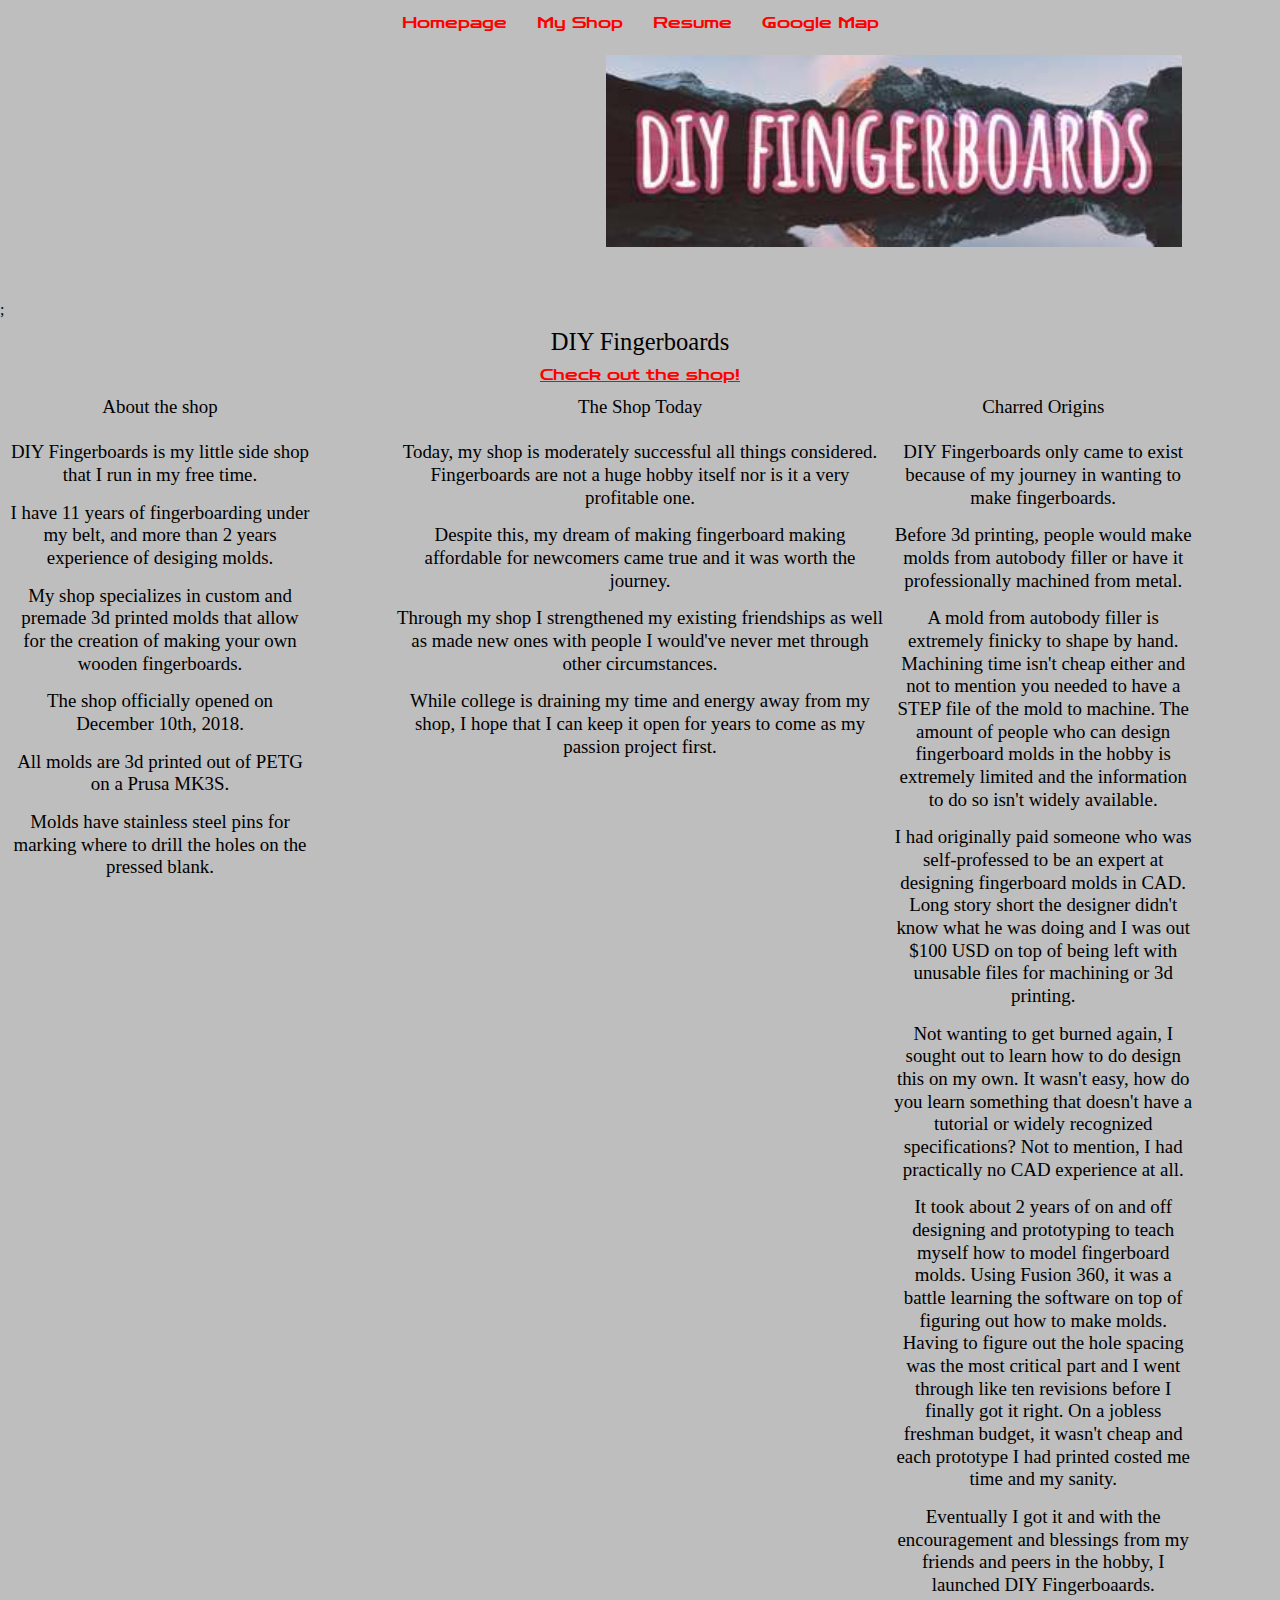
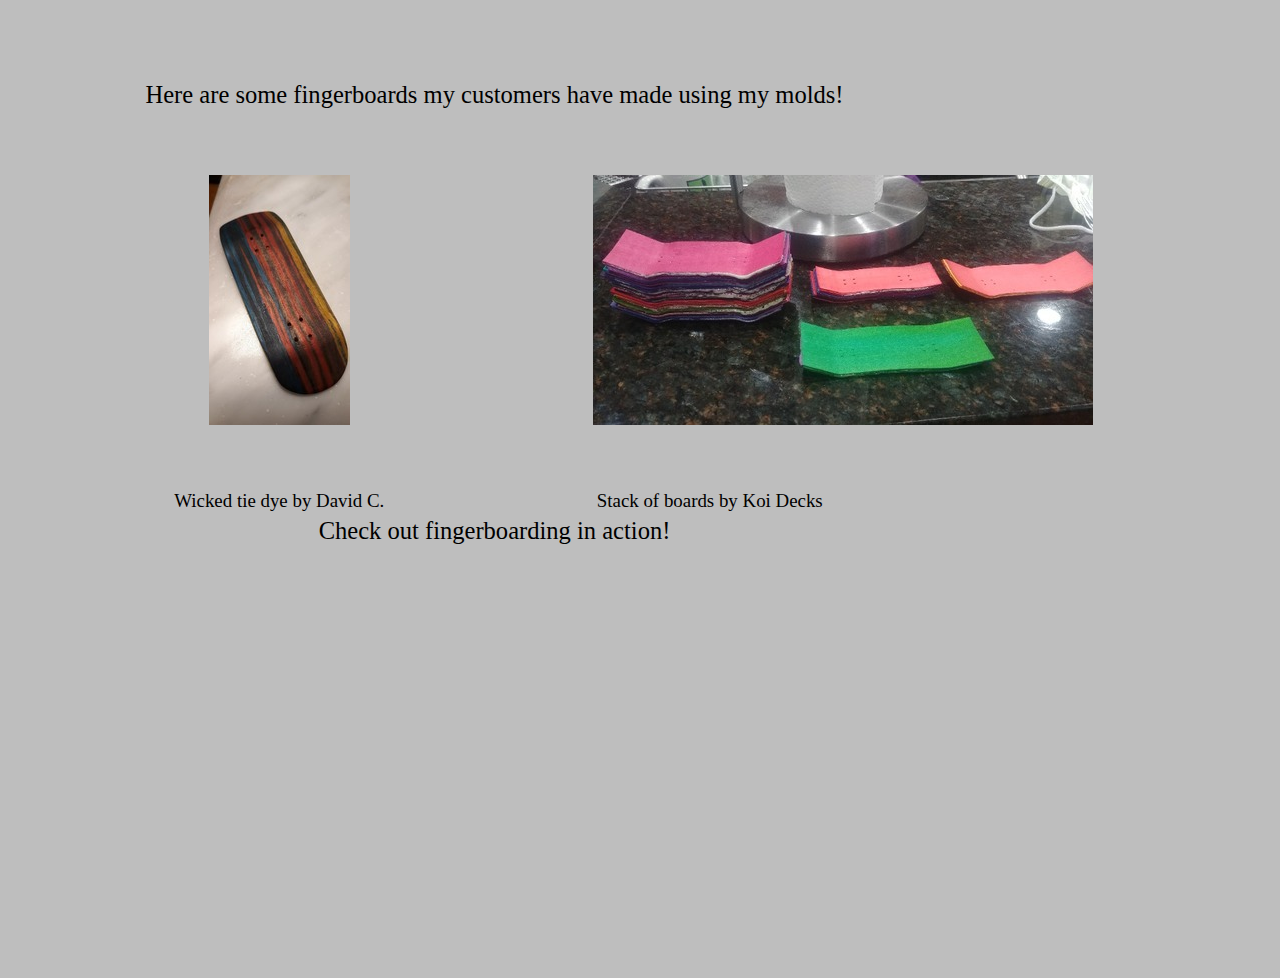
<file: myShop.html>
<!DOCTYPE html>
<html lang="en">
<head>
  <meta charset="UTF-8">
  <title>ITMD 361 Project 1 - My Shop</title>
  <link rel="stylesheet" type="text/css" href="css/reset.css">
  <link rel="stylesheet" type="text/css" href="css/style.css">
</head>
<body>
<nav>
  <div id = "navigation">
  <ul>
    <li>
      <a href="index.html">Homepage</a>
	</li>
	<li>
	  <a href="myShop.html">My Shop</a>
	</li>
	<li>
	  <a href="resume.html">Resume</a>
	</li>
	<li>
	  <a href="map.html">Google Map</a>
	 </li>
  </ul>
  </div>
</nav>
<div id = "logo">
  <img src="images/logo_25.jpg" alt="DIY Fingerboards Logo">
</div>
  <div id = "shopHeader">;
  <h2>DIY Fingerboards</h2>
  </div>
   <div id = "shop">
		<a href="https://diyfingerboards.bigcartel.com/">Check out the shop!</a>	
   </div>	
    <div id = "about">
	<section>
	<h3>About the shop</h3>
	  <p>DIY Fingerboards is my little side shop that I run in my free time.</p>
	  <p>I have 11 years of fingerboarding under my belt, and more than 2 years experience of desiging molds.</p>
	  <p>My shop specializes in custom and premade 3d printed molds that allow for the creation of making your own wooden fingerboards.</p>
	  <p>The shop officially opened on <strong>December 10th, 2018.</strong></p>
	  <p>All molds are 3d printed out of PETG on a Prusa MK3S.</p>
	  <p>Molds have stainless steel pins for marking where to drill the holes on the pressed blank.</p>
	</section>
	</div>
	
	<div id = "origins">
	<section>
	<h3>Charred Origins</h3>
	  <p>DIY Fingerboards only came to exist because of my journey in wanting to make fingerboards.</p>
	  <p>Before 3d printing, people would make molds from autobody filler or have it professionally machined from metal.</p>
	  <p>A mold from autobody filler is extremely finicky to shape by hand. Machining time isn't cheap either and not to mention you needed to have a STEP file of the mold to machine. The amount of people who can design fingerboard molds in the hobby is extremely limited and the information to do so isn't widely available.</p>
	  <p>I had originally paid someone who was self-professed to be an expert at designing fingerboard molds in CAD. Long story short the designer didn't know what he was doing and I was out $100 USD on top of being left with unusable files for machining or 3d printing.</p>
	  <p>Not wanting to get burned again, I sought out to learn how to do design this on my own. It wasn't easy, how do you learn something that doesn't have a tutorial or widely recognized specifications? Not to mention, I had practically no CAD experience at all.</p>
	  <p>It took about 2 years of on and off designing and prototyping to teach myself how to model fingerboard molds. Using Fusion 360, it was a battle learning the software on top of figuring out how to make molds. Having to figure out the hole spacing was the most critical part and I went through like ten revisions before I finally got it right. On a jobless freshman budget, it wasn't cheap and each prototype I had printed costed me time and my sanity.</p>
	  <p>Eventually I got it and with the encouragement and blessings from my friends and peers in the hobby, I launched DIY Fingerboaards.</p>
	</section>
	</div>
	
	<div id = "shopToday">
	<section>
	<h3>The Shop Today</h3>
	  <p>Today, my shop is moderately successful all things considered. Fingerboards are not a huge hobby itself nor is it a very profitable one.</p>
	  <p>Despite this, my dream of making fingerboard making affordable for newcomers came true and it was worth the journey.</p>
	  <p>Through my shop I strengthened my existing friendships as well as made new ones with people I would've never met through other circumstances.</p>
	  <p>While college is draining my time and energy away from my shop, I hope that I can keep it open for years to come as my passion project first.</p>	
    </section>
    </div>

  <div id = "examples">	
  <h2>Here are some fingerboards my customers have made using my molds!</h2>
    <div id = "koi">
	  <img src="images/example1.jpg" alt="Koi_Decks">
        <p>Stack of boards by Koi Decks</p> 
	</div>
	<div id = "david">
	  <img src="images/example2.jpg" alt="David C.">
	    <p>Wicked tie dye by David C.</p>
	</div>
    <div id = "video">
      <h2>Check out fingerboarding in action!</h2>
      <iframe width="560" height="315" src="https://www.youtube.com/embed/o2w9A2XDBSg?controls=0" allow="accelerometer; autoplay; clipboard-write; encrypted-media; gyroscope; picture-in-picture" allowfullscreen></iframe>
    </div>
  </div>
</body>
</html>
</file>
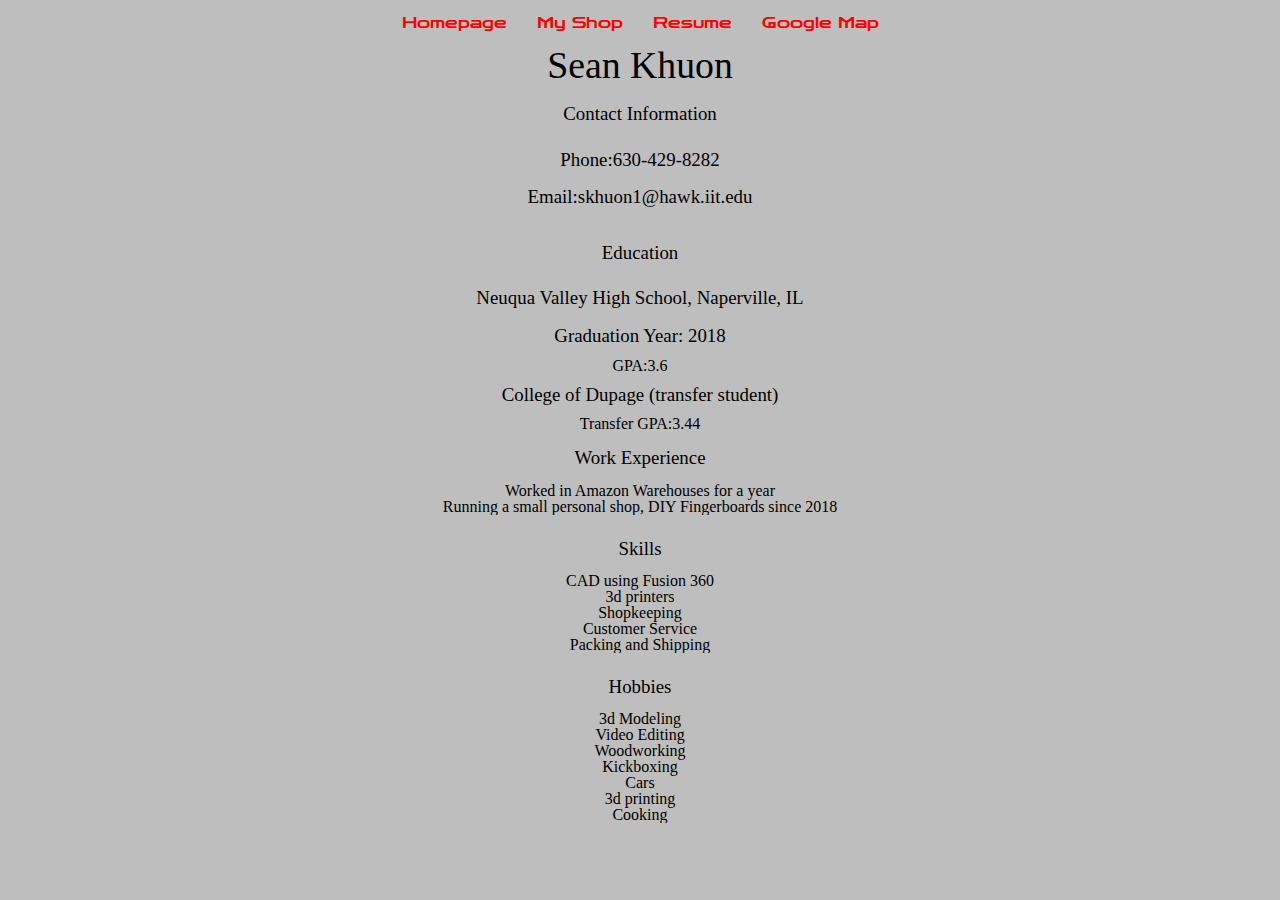
<file: resume.html>
<!DOCTYPE html>
<html lang="en">
<head>
	<meta charset="UTF-8">
			<title>ITMD 361 Project 1 - Resume</title>
			<link rel="stylesheet" type="text/css" href="css/reset.css">
			<link rel="stylesheet" type="text/css" href="css/style.css">
</head>
<body>
  <nav>
    <div id = "navigation">
    <ul>
      <li>
	    <a href="index.html">Homepage</a>
	  </li>
	  <li>
		<a href="myShop.html">My Shop</a>
	  </li>
	  <li>
		<a href="resume.html">Resume</a>
	  </li>
	  <li>
		<a href="map.html">Google Map</a>
	 </li>
	</ul>
	</div>
  </nav>
    <div id = "nameHeader">
    <h1>Sean Khuon</h1>
	</div>
	
	<div id = "contact" class="container">
	<h3>Contact Information</h3>
	<p><strong>Phone:</strong>630-429-8282</p>
	<p><strong>Email:</strong>skhuon1@hawk.iit.edu</p>
	</div>
	
	<div id = "education">
	  <h3>Education</h3><p><strong>Neuqua Valley High School, Naperville, IL</strong></p>
	  <p>Graduation Year: 2018</p>
	  <ul>
	    <li><strong>GPA:</strong>3.6</li>
	  </ul>
	  <p><strong>College of Dupage (transfer student)</strong></p>
	  <ul>
	    <li><strong>Transfer GPA:</strong>3.44</li>
	  </ul>
	</div>
	
	<div id = "workExperience" class="container">
	  <section>
	  <h3>Work Experience</h3>
	  <ul>
	    <li>Worked in Amazon Warehouses for a year</li>
	    <li>Running a small personal shop, DIY Fingerboards since 2018</li>
	  </ul>
	  </section>
	</div>
	
	
	<div id = "skills" class="container">
	  <section>
	  <h3>Skills</h3>
	  <ul>
	    <li>CAD using Fusion 360</li>
	    <li>3d printers</li>
	    <li>Shopkeeping</li>
	    <li>Customer Service</li>
	    <li>Packing and Shipping</li>
	  </ul>
	  </section>
	</div>
	
	<div id = "hobbies" class="container">
	  <section>
	  <h3>Hobbies</h3>
	  <ul>
	    <li>3d Modeling</li>
	    <li>Video Editing</li>
	    <li>Woodworking</li>
	    <li>Kickboxing</li>
	    <li>Cars</li>
	    <li>3d printing</li>
	    <li>Cooking</li>
	  </ul>
	  </section>
	</div>
</body>
</html>
</file>
<file: css/style.css>
@import url('https://fonts.googleapis.com/css2?family=Zen+Dots&display=swap');

html {
	background-color: #bebebe;
}

.container {
  width: 960px;
  margin: 0 auto;
  overflow: hidden;
}

#homepage{
  width: 45%;
  height: 45%;
  margin-left: auto;
  margin-right: auto;
  display: block;
  text-align: center;
}

#map {
    margin: 0 auto;
    height: 800px;
    width: 80%;
}

.googleMapsInfo {
    color:#303030;
    width: 360px;
}

.googleMapsInfo h2 {
    margin: 0.4em;
    margin-left: 0;
}

img {
  display: block;
  margin-left: auto;
  margin-right: auto;
  padding: 55px;
}


#homepage {
	font-family: 'Zen Dots', cursive;
}

img[src^="images/logo_25"]{
  width: 45%;
}

ul li{
  text-align: center;
}


ul li a{
  display: block;
  padding: 15px 15px;
  text-decoration: none;
  position: relative;
}

ul li a:hover {
  background-color: #000;
}

a {
	font-family: 'Impact';
	display: block;
	color: red;
	margin-right: auto;
	margin-left: auto;
	text-align: center;
	font-family: 'Zen Dots', cursive;
}

a:hover {
	background-color: #000;
	font-family: 'Zen Dots', cursive;
	text-shadow: 0 0 10px #fff, 0 0 20px #fff, 0 0 30px #FA8072, 0 0 40px #FA8072, 0 0 50px #FA8072, 0 0 60px #FA8072, 0 0 70px #FA8072;
}

h1 {
  text-align: center;
  font-size: 1cm;
  padding-top: 50px;
  line-height: 0.8cm;
  font-family: 'Impact';
}

h3 {
  text-align: center;
  font-size: 0.5cm;
  padding: 10px;
  line-height: 0.75cm;
  font-family: 'Impact';
}

p {
  font-size: 0.5cm;
  line-height: 0.6cm;
  text-align: center;
  margin: 5px;
  padding: 5px;
}

h4 {
  text-align: center;
  margin: 15px;
}

nav ul {
  margin: 0;
  padding: 0;
  position: relative;
  list-style-type: none;
  float: left;
  left: 50%;
}

nav li {
  display: block;
  position: relative;
  text-align: center;
  float: left;
  right: 50%;
}

h2{
  text-align: center;
  font-size: 0.65cm;
  line-height: 0.5cm;
  padding: 15px;
  font-family: "Impact";
}

iframe {
  display: block;
  margin-left: auto;
  margin-right: auto;
}

#contact {
	margin: 2px auto;
	margin-top: 10px;
}

#education {
	margin: 2px auto;
	margin-top: 10px;
}

#skills {
	margin: 2px auto;
	margin-top: 10px;
}

#hobbies {
	margin: 2px auto;
	margin-top: 10px;
}


#about {
	float: left;
	width: 25%;
	margin: 0 6% 0 0;
}

#origins {
	float: right;
	width: 25%;
	margin: 0 6% 0 0;
}

#koi {
	float: right;
	width: 40%;
	margin: 0 5%;
}

#david {
	float: left;
	width: 40%;
	margin: 0 5%;
}

#video {
	padding: 5%
}

#examples {
	position: relative;
    display: inline-block;
	margin: 5%;
}

#slider {
	width: 40%;
	height: 40%;
}

@media screen and (max-width: 600) {
  img {
    width: 50%;
	padding: 8px;
  }
  p {
  font-size: 0.3cm;
  line-height: 0.4cm;
  text-align: center;
  margin: 3px;
  padding: 3px;
  }
}

@media screen and (max-width: 1000) {
  img {
    width: 60%;
	padding: 8px;
  }
  p {
  font-size: 0.45cm;
  line-height: 0.5cm;
  text-align: center;
  margin: 4px;
  padding: 4px;
  }
}
</file>
